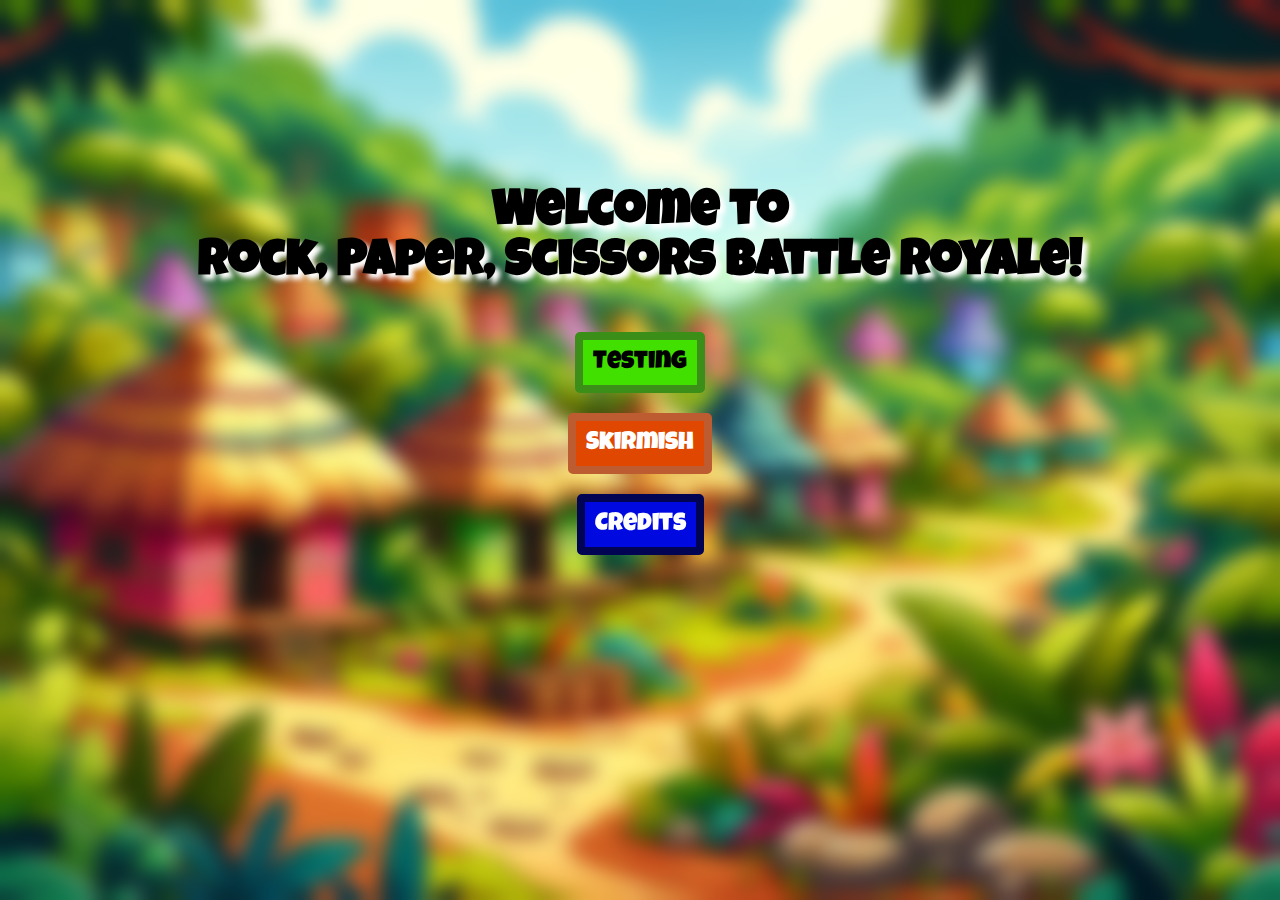
<file: index.html>
<!DOCTYPE html>
<html lang="en">
<head>
    <meta charset="UTF-8">
    <meta name="viewport" content="width=device-width, initial-scale=1.0">
    <link rel="icon" href="./images/myFavicon.png"> 
    <link type="text/css" rel="stylesheet" href="style.css"> 
    <title>Paper Scissors Rock</title>
</head>
<body>
    <input type="button" id="stopBattle" value="STOP">
    <div id="startDetails"></div>
    <div id="theField"></div>
    <nav id="sidebar">
        <div id="sideBarGreen"></div>
        <div id="sideBarUnaligned"></div>
        <div id="sideBarRed"></div>
        <div id="sideBarBlue"></div>
    </nav>
    <script type="module" src="./javascript/launcher.js"></script>
</body>
</html>
</file>
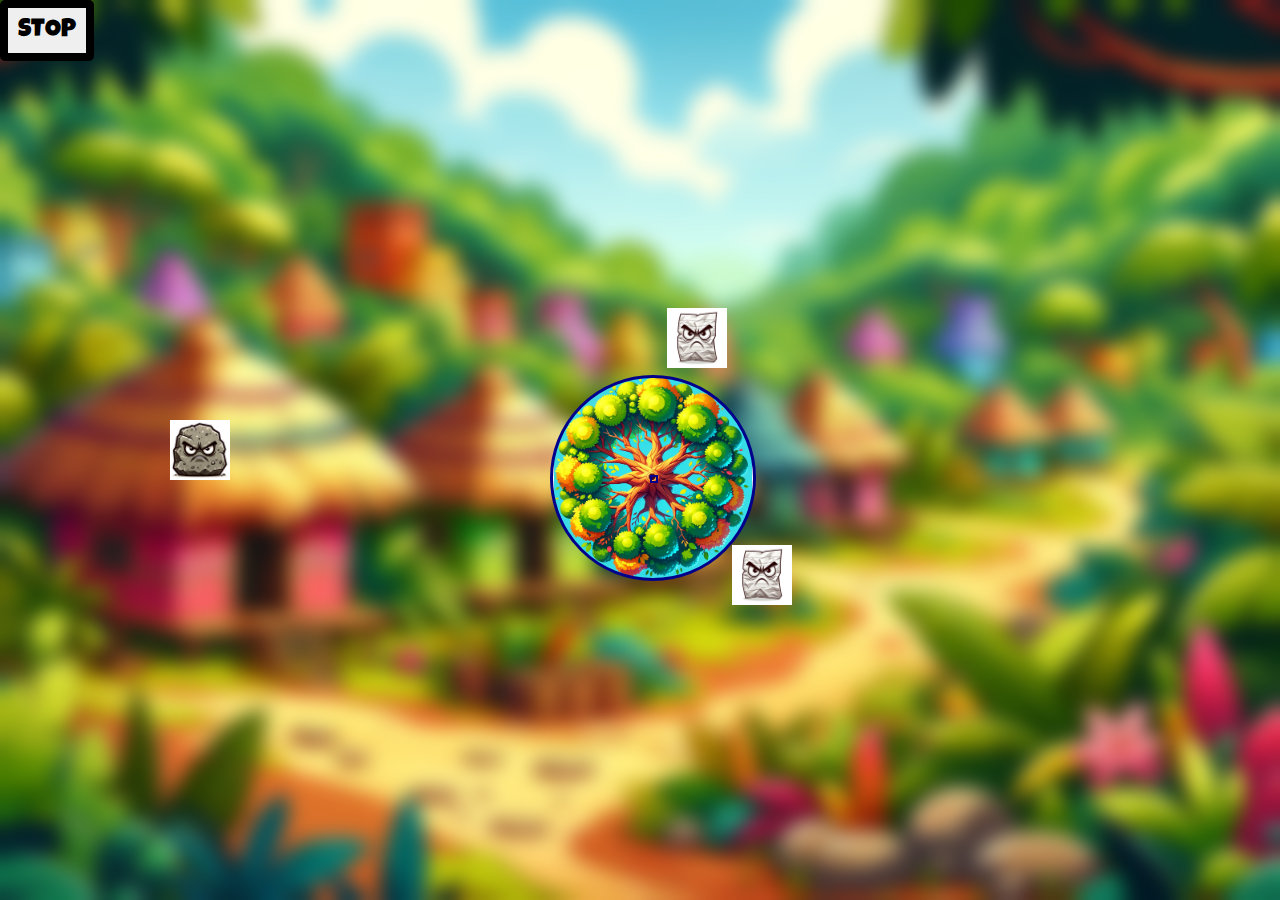
<file: test.html>
<!DOCTYPE html>
<html lang="en">
<head>
    <meta charset="UTF-8">
    <meta name="viewport" content="width=device-width, initial-scale=1.0">
    <link type="text/css" rel="stylesheet" href="style.css"> 
        
        
    <title>Testing Bro</title>
</head>
<body>
    <input type="button" id="stopBattle" value="STOP" style="display: block;">
    <div id="startDetails"></div>
    <div id="theField"></div>
    <nav id="sidebar">
        <div id="sideBarGreen"></div>
        <div id="sideBarUnaligned"></div>
        <div id="sideBarRed"></div>
        <div id="sideBarBlue"></div>
    </nav>
    <script type="module" src="./javascript/test.js"></script>
</body>
</html>
</file>
<file: style.css>
@import url('https://fonts.googleapis.com/css2?family=Luckiest+Guy&display=swap');

/*  My colour pallette:
Orange: #E04700 
Dark Orange: #BD5C30 
Green: #41E000
Dark Green: #3B8F18 
Blue: #000AE0
*/


body {
    font-family: 'Luckiest Guy', cursive;
    background-image: url("./images/MenuBackground.png");
    background-position: center;
    backdrop-filter: blur(10px);
    width: 100vw;
    height: 100vh;
    margin: 0px;
}

h1 {
    font-size: 50px;
    z-index: 2;
    text-shadow: #FFF 5px 5px 5px;
}

/* Main menu screen */

#startDetails {
    display: flex;
    flex-direction: column;
    align-items: center;
    justify-content: center;
    height: 80vh;
    text-align: center;
    z-index: 2;
}

input[type=submit], input[type=button] {
    font-family: 'Luckiest Guy', cursive; 
    font-size: 25px;
    border: 8px solid black;
    border-radius: 5px;
    padding: 10px;
    margin: 10px;
    z-index: 4;
} 

input[type=submit]:hover, input[type=button]:hover {
    padding: 15px;
    margin: 5px;
}

#campaign {
    background-color: #41E000;
    color: black;
    border: 8px solid #3B8F18;
}

#skirmish {
    background-color: #E04700;
    color: white;
    border: 8px solid #BD5C30;
}

#credits {
    background-color: #000AE0;
    color: white;
    border: 8px solid #000453;
}

/* the sideBar is a nav bar that sits on the right side of the screen and has a number of icons */
#sidebar {
    position: absolute;
    right: 0px;
    top: 0px;
    height: 100vh;
    width: 100px;
    background-color: rgb(227, 227, 227);
    display: flex;
    flex-direction: column;
    align-items: center;
    justify-content: space-around;
    z-index: 10;
    border-left: 3px;
    border-right: 0px;
    border-top: 0px;
    border-bottom: 0px;
    border-color: black;
    border-style: solid;
}

.sidebarPicture {
    width: 50px;
    height: 50px;
    background-size: contain;
    background-repeat: no-repeat;
    background-position: center;

}

#stopBattle {
    z-index: 5;
    display: none;
    margin: 0px;
}

/* Details of the item display box */
.itemDisplayContainer {
    display: inline-flex;
    flex-grow: 1;
    flex-wrap: wrap;
    justify-content: center; 
    align-items: center; 
    max-height: 200px;
    width: auto;
}

.itemDisplayBox {
    display: flex;
    justify-content: space-between; 
    height: 50px;
    min-width: 40vw;
    margin: 10px;
    padding: 5px;
    
}

.itemDisplay {
    height: 100%;
    width: 100%;
    background-size: contain;
    background-repeat: no-repeat; 
    background-position: center;
}

/* details of terrain objects */

.terrain {
    position: absolute;
    background-color: white;
    background-image: url("./images/TreeTerrain.png");
    background-size: contain;
    background-repeat: no-repeat; 
    background-position: center;
    border: 2px solid darkblue;
    top: 400px;
    left: 600px;
    width: 200px;
    height: 200px;
    z-index: 0;
}

.circle {
    border-radius: 50%;
}


/* details of the items on the field */

.item {
    position: absolute;
    background-color: white;
    background-size: contain;
    background-repeat: no-repeat; 
    background-position: center; 
    height: 60px;
    width: 60px;
}

.paper { background-image: url("./images/paper.webp"); }
.scissors { background-image: url("./images/scissors.webp"); }
.rock { background-image: url("./images/rock.webp"); }
.paper.blue { background-image: url("./images/paperBlue.png"); }
.scissors.blue { background-image: url("./images/scissorsBlue.png"); }
.rock.blue { background-image: url("./images/rockBlue.png"); }
.paper.red { background-image: url("./images/paperRed.png"); }
.scissors.red { background-image: url("./images/scissorsRed.png"); }
.rock.red { background-image: url("./images/rockRed.png"); }
.rock.green { background-image: url("./images/rockGreen.png"); }
.paper.green { background-image: url("./images/paperGreen.png"); }
.scissors.green { background-image: url("./images/scissorsGreen.png"); }
</file>
